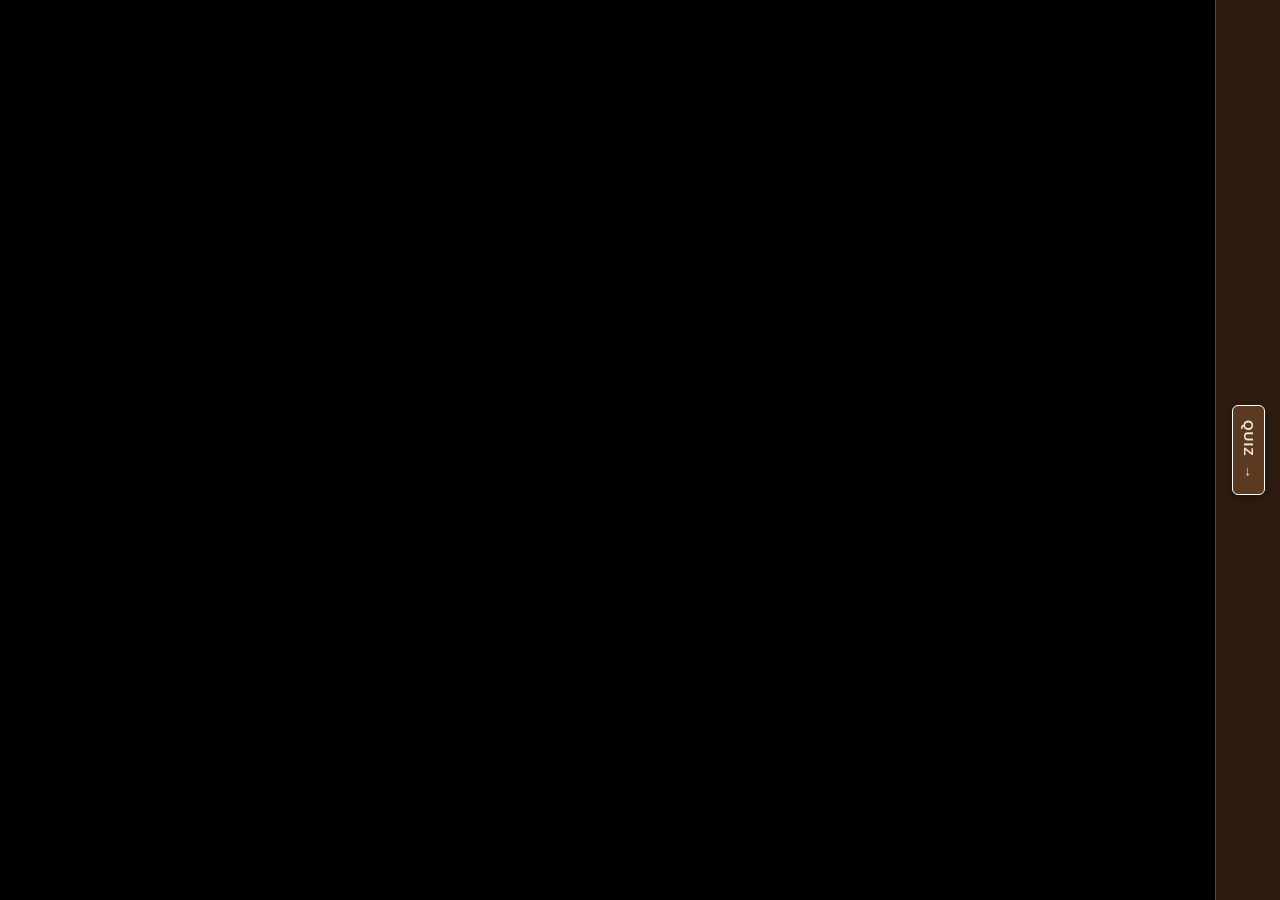
<file: index.html>
<!DOCTYPE html>
<html lang="tl">
<head>
    <meta charset="UTF-8">
    <meta name="viewport" content="width=device-width, initial-scale=1.0">
    <title>Kasaysayan ng Pilipinas Quiz & Project History</title>

   <!-- Question 1 (Slide 3 & 4) -->
<meta name="quiz-data"
      data-page="1"
      data-question="Ano ang pangunahing layunin ng Treaty of Paris sa Pilipinas?"
      data-choices="Isalin ang pamamahala sa Espanya,Isuko ang sovereignty ng Espanya sa Estados Unidos,Ibalik ang pamamahala sa mga Pilipino,Lumikha ng bagong pamahalaang militar sa Pilipinas"
      data-answer="Isuko ang sovereignty ng Espanya sa Estados Unidos"
      data-explanation="Sa Treaty of Paris, pormal na isinuko ng Espanya ang sovereignty sa Pilipinas sa Estados Unidos kapalit ng 20 milyong dolyar, na nagtapos sa pamamahala ng Espanya at nagpasimula ng pamamahala ng Estados Unidos.">

<!-- Question 2 (Slide 6 & 7) -->
<meta name="quiz-data"
      data-page="2"
      data-question="Bakit itinuturing ng mga rebolusyonaryong Pilipino ang pagdating ng Estados Unidos na Biayaya?"
      data-choices="Dahil tutulungan silang lumaban sa mga Espanyol,Dahil magbibigay sila ng pondo sa pamahalaan,Dahil magtatayo sila ng mga paaralan,Dahil sa kanilang mabilis na pag-unlad ng ekonomiya"
      data-answer="Dahil tutulungan silang lumaban sa mga Espanyol"
      data-explanation="Inakala ng mga rebolusyonaryong Pilipino na ang pagtataguyod ng Estados Unidos ay upang tulungan silang lumaban sa Espanya, kaya itinuring nila itong isang biyaya.">

<!-- Question 3 (Slide 9 & 10) -->
<meta name="quiz-data"
      data-page="3"
      data-question="Bakit totoong nagkaroon ng Hidwaan si Emilio Aguinaldo?"
      data-choices="Dahil sa magkakaibang pananaw sa pamamahala at kasarinlan,Dahil sa away sa teritoryo sa ibang rehiyon,Dahil sa hindi pagkakasundo sa pagpili ng wika,Dahil sa kawalan ng pondo ng pamahalaan"
      data-answer="Dahil sa magkakaibang pananaw sa pamamahala at kasarinlan"
      data-explanation="Ang hidwaan ay nag-ugat sa magkakaibang pananaw hinggil sa tunay na motibo ng Estados Unidos sa Pilipinas at sa pangkalahatang direksyon ng pamahalaang rebolusyonaryo.">

<!-- Question 4 (Slide 12 & 13) -->
<meta name="quiz-data"
      data-page="4"
      data-question="Ano ang pangunahing layunin ng pormal na pagpasa ng Jones Law?"
      data-choices="Ibigay ang ganap na kalayaan ng Pilipinas agad-agad,Magtatag ng pamahalaang mag-aakay sa Pilipinas tungo sa kalayaan,Palakasin ang militar ng Espanya sa Pilipinas,Ipagbawal ang partisipasyon ng mga Pilipino sa gobyerno"
      data-answer="Magtatag ng pamahalaang mag-aakay sa Pilipinas tungo sa kalayaan"
      data-explanation="Ipinangako ng Jones Law ang pagkakaloob ng kalayaan sa Pilipinas sa sandaling magkaroon ito ng isang matatag na pamahalaan.">

<!-- Question 5 (Slide 15 & 16) -->
<meta name="quiz-data"
      data-page="5"
      data-question="Ano ang pangunahing layunin ng Tydings-McDuffie Act?"
      data-choices="Mag-alok ng tulong pananalapi sa Pilipinas,Pagtatag ng sampung taong transisyon bago ang kalayaan,Pagbabawal sa kalakalan sa ibang bansa,Pagpapalawak ng teritoryo ng Estados Unidos"
      data-answer="Pagtatag ng sampung taong transisyon bago ang kalayaan"
      data-explanation="Ang Tydings-McDuffie Act ay nagtadhana ng sampung taong transisyon (Commonwealth) bago ang ganap na pagkilala sa kalayaan ng Pilipinas.">

<!-- Question 6 (Slide 18 & 19) -->
<meta name="quiz-data"
      data-page="6"
      data-question="Ano ang masamang epekto ng malayang kalakalan sa pamamahala ng mga Amerikano sa Pilipinas ayon sa mga kritiko?"
      data-choices="Paghina ng kultura ng Bansa,Pagsandal ng ekonomiya ng Pilipinas sa Estados Unidos,Pagbaba ng antas ng edukasyon,Pagkawala ng mga tradisyunal na sining"
      data-answer="Pagsandal ng ekonomiya ng Pilipinas sa Estados Unidos"
      data-explanation="Ang malayang kalakalan ay nagdulot ng labis na pagdepende ng ekonomiya ng Pilipinas sa pamilihan at produkto ng Estados Unidos.">

<!-- Question 7 (Slide 21 & 22) -->
<meta name="quiz-data"
      data-page="7"
      data-question="Ano ang kahalagahan ng pagbabalik sa Leyte ni Douglas MacArthur sa Leyte?"
      data-choices="Umapela ng tulong militar sa mga Hapon,Simula ng pagpapalalaya sa Pilipinas mula sa mga Hapon,Pagpapatibay ng kasunduan sa Espanya,Pagbabalik ng pamahalaang Espanyol"
      data-answer="Simula ng pagpapalalaya sa Pilipinas mula sa mga Hapon"
      data-explanation="Ang pagdaong sa Red Beach, Palo, Leyte ay naghudyat ng pagsisimula ng kampanya para mapalaya ang Pilipinas mula sa okupasyon ng mga Hapon.">

<!-- Question 8 (Slide 24 & 25) -->
<meta name="quiz-data"
      data-page="8"
      data-question="Ano ang isa sa mga pangunahing uri ng probisyon ng Bell Trade Act?"
      data-choices="Pagpapalawak ng teritoryo ng Estados Unidos,Pagpapanatili ng malayang kalakalan sa pagitan ng US at Pilipinas,Pagbibigay ng tulong militar sa ibang bansa,Pagtatag ng panibagong sistema ng edukasyon"
      data-answer="Pagpapanatili ng malayang kalakalan sa pagitan ng US at Pilipinas"
      data-explanation="Ang pagpapatibay ng Bell Trade Act ay nagpatuloy ng probisyon ng malayang kalakalan at parity rights na nagbigay ng pantay na karapatan sa mga Amerikano sa likas na yaman ng Pilipinas.">

<!-- Question 9 (Slide 27 & 28) -->
<meta name="quiz-data"
      data-page="9"
      data-question="Ano ang pangunahing layunin sa pagpapatupad ng Bell Trade Act noong Commonwealth?"
      data-choices="Mabilis na pagsasaayos ng ekonomiya ng Pilipinas,Pagpapalakas ng pwersang militar sa Asya,Pagbibigay ng tulong pinansyal sa mga magsasaka,Paghahanda ng bansa para sa bagong digmaan"
      data-answer="Mabilis na pagsasaayos ng ekonomiya ng Pilipinas"
      data-explanation="Ang Bell Trade Act ay itinaguyod upang mabilis na maipatupad ang rehabilitasyon at pagsasaayos ng ekonomiya ng Pilipinas pagkatapos ng Ikalawang Digmaang Pandaigdig.">

<!-- Question 10 (Slide 30 & 31) -->
<meta name="quiz-data"
      data-page="10"
      data-question="Ano ang pangunahing layunin ng mga programa sa panahon ng pamamahala ni Manuel Roxas?"
      data-choices="Ipagpatuloy ang lumang sistema ng edukasyon,Pagsasaayos ng ekonomiya at rehabilitasyon ng bansa,Pagpapalawak ng teritoryo ng bansa,Ibalik ang pambansang kontrol sa pananalapi"
      data-answer="Pagsasaayos ng ekonomiya at rehabilitasyon ng bansa"
      data-explanation="Ang pangunahing prayoridad ng panunungkulan ni Roxas ay ang muling pagtatag at rehabilitasyon ng bansa mula sa pinsalang dulot ng digmaan.">

<!-- Question 11 (Slide 33 & 34) -->
<meta name="quiz-data"
      data-page="11"
      data-question="Ano ang layunin ng Parity Rights sa panahon ng panunungkulan ni Roxas?"
      data-choices="Magbigay ng pantay na karapatan sa mga Amerikano sa likas na yaman,Pagtatag ng sariling kumpanya ng mga Pilipino,Pagbabawal sa mga dayuhang negosyante,Paghahati ng lupain sa mga magsasaka"
      data-answer="Magbigay ng pantay na karapatan sa mga Amerikano sa likas na yaman"
      data-explanation="Ang Parity Rights ay nagbigay ng pantay na karapatan sa mga mamamayan at korporasyong Amerikano na linangin at gamitin ang mga likas na yaman ng Pilipinas.">

<!-- Question 12 (Slide 36 & 37) -->
<meta name="quiz-data"
      data-page="12"
      data-question="Ano ang pangunahing tungkulin ng National Economic Council?"
      data-choices="Pamamahala sa edukasyon ng bansa,Pagsuri sa mga patakarang pangkabuhayan ng bansa,Pagpapalakas ng pwersang militar,Pangangalaga sa kapaligiran"
      data-answer="Pagsuri sa mga patakarang pangkabuhayan ng bansa"
      data-explanation="Ang National Economic Council ay binuo upang magplano, magrekomenda, at maglinang ng mga programang pangkabuhayan sa pagsasaayos ng ekonomiya.">

<!-- Question 13 (Slide 39 & 40) -->
<meta name="quiz-data"
      data-page="13"
      data-question="Ano ang tamang pahayag hinggil sa Batas sa Patakarang 'Filipino First'?"
      data-choices="Tama,Mali,Siguro,Depende"
      data-answer="Tama"
      data-explanation="Tumpak ang pahayag dahil ang patakarang 'Filipino First' ay naglayong bigyang-priyoridad ang mga mamamayang Pilipino sa ekonomiya at negosyo ng bansa.">

<!-- Question 14 (Slide 42 & 43) -->
<meta name="quiz-data"
      data-page="14"
      data-question="Ano ang naging mahalagang naging kontribusyon ng pamamahala ni Diosdado Macapagal?"
      data-choices="Pagtatag ng bagong sistema ng edukasyon,Paglipat ng Araw ng Kalayaan mula Hulyo 4 tungong Hunyo 12,Pagpapatayo ng mga pangunahing daan,Pagpapalawak ng teritoryo ng bansa"
      data-answer="Paglipat ng Araw ng Kalayaan mula Hulyo 4 tungong Hunyo 12"
      data-explanation="Ang paglipat ng Araw ng Kalayaan mula Hulyo 4 tungong Hunyo 12 ay nagpakita ng tunay na pagkilala sa deklarasyon ng kalayaan sa Kawit, Cavite noong 1898.">

<!-- Question 15 (Slide 45 & 46) -->
<meta name="quiz-data"
      data-page="15"
      data-question="Ano ang pangunahing layunin ng Agricultural Land Reform Code?"
      data-choices="Magbigay ng tulong sa mga mangingisda,Paghahati ng mga malalaking lupain para sa mga magsasaka,Pagpapatayo ng mga pabrika sa nayon,Pagpapalawak ng imprastraktura sa lungsod"
      data-answer="Paghahati ng mga malalaking lupain para sa mga magsasaka"
      data-explanation="Ang Agricultural Land Reform Code ay naglayong alisin ang sistemang kasama (tenancy) at ipamahagi ang lupang sakahan sa mga tunay na nagbubungkal nito.">    <style>
        /* Reset margins and paddings */
        * {
            margin: 0;
            padding: 0;
            box-sizing: border-box;
        }

        /* Full screen background (NOT darkened, original bg.png) */
        body {
            background-image: url('https://raw.githubusercontent.com/gen-yang-wen-li/fil-quiz-3/main/bg.png');
            background-size: cover;
            background-position: center;
            background-repeat: no-repeat;
            min-height: 100vh;
            font-family: 'Segoe UI', Tahoma, Geneva, Verdana, sans-serif;
            color: #ffffff;
            display: flex;
            justify-content: center;
            align-items: center;
            overflow-x: hidden;
        }

        /* Page system container */
        .page-container {
            width: 100%;
            max-width: 1100px;
            padding: 20px;
            display: flex;
            justify-content: center;
            align-items: center;
        }

        .page {
            display: none;
            width: 100%;
            animation: fadeIn 0.3s ease-in-out;
        }

        .page.active {
            display: block;
        }

        @keyframes fadeIn {
            from { opacity: 0; transform: translateY(10px); }
            to { opacity: 1; transform: translateY(0); }
        }

        /* Fullscreen Canva Page */
        #page-canva.page.active {
            display: flex !important;
            position: fixed;
            top: 0;
            left: 0;
            width: 100vw;
            height: 100vh;
            z-index: 1000;
            padding: 0;
            margin: 0;
        }

        .canva-fullscreen-container {
            width: 100vw;
            height: 100vh;
            display: flex;
            flex-direction: row;
            background-color: #000000;
        }

        .canva-embed-area {
            flex: 1;
            height: 100vh;
            position: relative;
            overflow: hidden;
        }

        .canva-sidebar {
            width: 65px;
            height: 100vh;
            background-color: #2d1c0f;
            border-left: 1px solid rgba(255, 255, 255, 0.2);
            display: flex;
            justify-content: center;
            align-items: center;
            box-shadow: -5px 0 20px rgba(0, 0, 0, 0.5);
            z-index: 10;
        }

        .side-switch-btn {
            background-color: #5c3a21;
            color: #f0e6d2;
            border: 1px solid #ffffff;
            padding: 14px 8px;
            font-size: 0.85rem;
            font-weight: 700;
            border-radius: 6px;
            cursor: pointer;
            transition: all 0.2s ease;
            writing-mode: vertical-rl;
            text-orientation: mixed;
            display: flex;
            align-items: center;
            gap: 8px;
            box-shadow: 0 4px 10px rgba(0, 0, 0, 0.3);
            letter-spacing: 1px;
            text-transform: uppercase;
        }

        .side-switch-btn:hover {
            background-color: #6d4629;
            transform: scale(1.05);
            box-shadow: 0 6px 15px rgba(0, 0, 0, 0.5);
        }

        /* Home Page Header Bar */
        .home-header-bar {
            display: flex;
            justify-content: space-between;
            align-items: center;
            margin-bottom: 20px;
            max-width: 950px;
            margin-left: auto;
            margin-right: auto;
        }

        .home-header-bar h2 {
            font-size: 1.3rem;
            color: #d4a373;
            text-transform: uppercase;
            letter-spacing: 1.5px;
        }

        /* Switch Button */
        .switch-btn {
            background-color: #5c3a21;
            color: #f0e6d2;
            border: 1px solid #ffffff;
            padding: 8px 18px;
            font-size: 0.95rem;
            font-weight: 600;
            border-radius: 6px;
            cursor: pointer;
            transition: all 0.2s ease;
            box-shadow: 0 4px 10px rgba(0, 0, 0, 0.3);
        }

        .switch-btn:hover {
            background-color: #6d4629;
            transform: translateY(-2px);
            box-shadow: 0 6px 15px rgba(0, 0, 0, 0.5);
        }

        /* 3x6 Grid Layout for Home Page */
        .grid-3x6 {
            display: grid;
            grid-template-columns: repeat(6, 1fr);
            grid-template-rows: repeat(3, 1fr);
            gap: 16px;
            width: 100%;
            max-width: 950px;
            margin: 0 auto;
        }

        /* Grid Box styling - Dark Wooden Brown */
        .grid-box {
            aspect-ratio: 1;
            border: 1px solid #ffffff;
            background-color: #5c3a21; /* Rich dark wooden brown */
            display: flex;
            justify-content: center;
            align-items: center;
            font-size: 2.2rem;
            font-weight: 700;
            font-family: sans-serif;
            color: #f0e6d2;
            cursor: pointer;
            transition: transform 0.2s ease, box-shadow 0.2s ease, background-color 0.2s ease;
            border-radius: 6px;
            user-select: none;
            box-shadow: 0 4px 10px rgba(0, 0, 0, 0.4);
        }

        .grid-box:hover {
            transform: translateY(-4px);
            background-color: #6d4629;
            box-shadow: 0 8px 20px rgba(0, 0, 0, 0.6);
        }

        /* Empty grid slots (cells 16, 17, 18) */
        .grid-box.empty {
            background-color: rgba(92, 58, 33, 0.3);
            border: 1px dashed rgba(255, 255, 255, 0.4);
            cursor: default;
            box-shadow: none;
        }
        .grid-box.empty:hover {
            transform: none;
            background-color: rgba(92, 58, 33, 0.3);
            box-shadow: none;
        }

        /* Quiz Page Layout */
        .quiz-page {
            background: rgba(45, 28, 15, 0.92); /* Translucent dark wooden panel */
            border: 1px solid #ffffff;
            border-radius: 12px;
            padding: 35px;
            width: 100%;
            max-width: 850px;
            margin: 0 auto;
            min-height: 520px;
            display: flex;
            flex-direction: column;
            justify-content: space-between;
            box-shadow: 0 15px 40px rgba(0, 0, 0, 0.6);
        }

        /* Top Section: Question (Center Top) */
        .quiz-top {
            text-align: center;
            padding: 10px 0 25px 0;
            flex: 0 0 auto;
        }

        .quiz-top h2 {
            font-size: 1.3rem;
            color: #d4a373;
            margin-bottom: 12px;
            text-transform: uppercase;
            letter-spacing: 1.5px;
        }

        .quiz-question {
            font-size: 1.8rem;
            color: #ffffff;
            font-weight: 600;
            line-height: 1.4;
        }

        /* Lower 2/3rds Section: Choices */
        .quiz-choices-container {
            flex: 1 1 auto;
            display: flex;
            flex-direction: column;
            justify-content: center;
            padding: 15px 0;
        }

        .choices-grid {
            display: grid;
            grid-template-columns: 1fr 1fr;
            gap: 16px;
        }

        .choice-box {
            background-color: #5c3a21;
            border: 1px solid #ffffff;
            padding: 22px;
            border-radius: 6px;
            font-size: 1.2rem;
            font-weight: 600;
            color: #f0e6d2;
            text-align: center;
            cursor: pointer;
            transition: all 0.2s ease;
            box-shadow: 0 4px 10px rgba(0, 0, 0, 0.3);
        }

        .choice-box:hover {
            background-color: #6d4629;
            transform: translateY(-2px);
            box-shadow: 0 6px 15px rgba(0, 0, 0, 0.5);
        }

        .choice-box.correct {
            background-color: #2d8a4e !important;
            border-color: #4ade80 !important;
            color: #ffffff !important;
        }

        .choice-box.incorrect {
            background-color: #991b1b !important;
            border-color: #f87171 !important;
            color: #ffffff !important;
        }

        /* Quiz Footer / Navigation */
        .quiz-footer {
            display: flex;
            justify-content: space-between;
            align-items: center;
            padding-top: 20px;
            border-top: 1px solid rgba(255, 255, 255, 0.2);
        }

        .quiz-feedback-container {
            display: flex;
            flex-direction: column;
            gap: 6px;
            max-width: 550px;
        }

        .quiz-feedback {
            font-size: 1.2rem;
            font-weight: bold;
        }

        .quiz-explanation {
            font-size: 0.95rem;
            color: #e2e8f0;
            line-height: 1.4;
            font-style: italic;
        }

        .back-btn {
            background-color: transparent;
            color: #ffffff;
            border: 2px solid #ffffff;
            padding: 10px 25px;
            font-size: 1rem;
            font-weight: 600;
            border-radius: 4px;
            cursor: pointer;
            transition: all 0.2s ease;
        }

        .back-btn:hover {
            background-color: #ffffff;
            color: #5c3a21;
        }
    </style>
</head>
<body>
    <!-- CANVA FULLSCREEN PRESENTATION PAGE (Main Landing Page) -->
    <div id="page-canva" class="page active">
        <div class="canva-fullscreen-container">
            <div class="canva-embed-area">
                <iframe loading="lazy" style="position: absolute; width: 100%; height: 100%; top: 0; left: 0; border: none; padding: 0; margin: 0;"
                    src="https://www.canva.com/design/DAHVdXKy2M8/EcdlZaDUmUPqteuSTCZYFA/view?embed" allowfullscreen="allowfullscreen" allow="fullscreen" allowfullscreen="allowfullscreen" allow="fullscreen">
                </iframe>
            </div>
            <div class="canva-sidebar">
                <button class="side-switch-btn" id="to-quiz-home" title="Pumunta sa Quiz Grid">
                    <span>Quiz</span>
                    <span>→</span>
                </button>
            </div>
        </div>
    </div>

    <div class="page-container">
        
        <!-- QUIZ HOME PAGE (3x6 Grid with boxes 1-15 and empty slots 16-18) -->
        <div id="page-home" class="page">
            <div class="home-header-bar">
                <button class="switch-btn" id="to-canva-page">← Project Presentation</button>
                <h2>Kasaysayan ng Pilipinas Quiz</h2>
            </div>
            <div class="grid-3x6">
                <!-- Row 1 -->
                <div class="grid-box" data-page="1">1</div>
                <div class="grid-box" data-page="2">2</div>
                <div class="grid-box" data-page="3">3</div>
                <div class="grid-box" data-page="4">4</div>
                <div class="grid-box" data-page="5">5</div>
                <div class="grid-box" data-page="6">6</div>

                <!-- Row 2 -->
                <div class="grid-box" data-page="7">7</div>
                <div class="grid-box" data-page="8">8</div>
                <div class="grid-box" data-page="9">9</div>
                <div class="grid-box" data-page="10">10</div>
                <div class="grid-box" data-page="11">11</div>
                <div class="grid-box" data-page="12">12</div>

                <!-- Row 3 -->
                <div class="grid-box" data-page="13">13</div>
                <div class="grid-box" data-page="14">14</div>
                <div class="grid-box" data-page="15">15</div>
                <div class="grid-box empty"></div>
                <div class="grid-box empty"></div>
                <div class="grid-box empty"></div>
            </div>
        </div>

        <!-- QUIZ SUB-PAGE TEMPLATE -->
        <div id="page-quiz" class="page">
            <div class="quiz-page">
                <!-- Center Top: Question -->
                <div class="quiz-top">
                    <h2 id="quiz-page-title">Pamagat ng Tanong</h2>
                    <div class="quiz-question" id="quiz-question">Dito lalabas ang tanong?</div>
                </div>

                <!-- Lower 2/3rds: Choices -->
                <div class="quiz-choices-container">
                    <div class="choices-grid" id="choices-grid">
                        <!-- Choice boxes dynamically populated via JS -->
                    </div>
                </div>

                <!-- Footer / Feedback & Navigation -->
                <div class="quiz-footer">
                    <div class="quiz-feedback-container">
                        <div class="quiz-feedback" id="quiz-feedback"></div>
                        <div class="quiz-explanation" id="quiz-explanation"></div>
                    </div>
                    <button class="back-btn" id="back-to-home">← Bumalik</button>
                </div>
            </div>
        </div>

    </div>

    <script>
        document.addEventListener("DOMContentLoaded", () => {
            const canvaPage = document.getElementById("page-canva");
            const homePage = document.getElementById("page-home");
            const quizPage = document.getElementById("page-quiz");
            const toQuizHomeBtn = document.getElementById("to-quiz-home");
            const toCanvaPageBtn = document.getElementById("to-canva-page");

            const quizPageTitle = document.getElementById("quiz-page-title");
            const quizQuestionEl = document.getElementById("quiz-question");
            const choicesGrid = document.getElementById("choices-grid");
            const quizFeedback = document.getElementById("quiz-feedback");
            const quizExplanationEl = document.getElementById("quiz-explanation");
            const backBtn = document.getElementById("back-to-home");

            // Page switching handlers
            toQuizHomeBtn.addEventListener("click", () => {
                canvaPage.classList.remove("active");
                homePage.classList.add("active");
            });

            toCanvaPageBtn.addEventListener("click", () => {
                homePage.classList.remove("active");
                canvaPage.classList.add("active");
            });

            const boxes = document.querySelectorAll(".grid-box[data-page]");

            boxes.forEach(box => {
                box.addEventListener("click", () => {
                    const pageNum = box.getAttribute("data-page");
                    
                    // Find corresponding custom meta tag in the head
                    const metaTag = document.querySelector(`meta[name="quiz-data"][data-page="${pageNum}"]`);
                    if (!metaTag) return;

                    const question = metaTag.getAttribute("data-question");
                    const choices = metaTag.getAttribute("data-choices").split(",");
                    const correctAnswer = metaTag.getAttribute("data-answer");
                    const explanation = metaTag.getAttribute("data-explanation");

                    // Populate quiz page
                    quizPageTitle.textContent = `Tanong ${pageNum} ng 15`;
                    quizQuestionEl.textContent = question;
                    quizFeedback.textContent = "";
                    quizExplanationEl.textContent = "";

                    // Clear previous choices
                    choicesGrid.innerHTML = "";

                    // Render choice boxes
                    choices.forEach(choice => {
                        const choiceBox = document.createElement("div");
                        choiceBox.className = "choice-box";
                        choiceBox.textContent = choice;

                        choiceBox.addEventListener("click", () => {
                            // Disable further clicks on choices for this round
                            const allChoices = choicesGrid.querySelectorAll(".choice-box");
                            allChoices.forEach(cb => cb.style.pointerEvents = "none");

                            if (choice.trim() === correctAnswer.trim()) {
                                choiceBox.classList.add("correct");
                                quizFeedback.textContent = "Tama! 🎉";
                                quizFeedback.style.color = "#4ade80";
                                quizExplanationEl.textContent = explanation;
                            } else {
                                choiceBox.classList.add("incorrect");
                                quizFeedback.textContent = `Mali. Tamang sagot: ${correctAnswer}`;
                                quizFeedback.style.color = "#f87171";
                                quizExplanationEl.textContent = explanation;

                                // Highlight correct one
                                allChoices.forEach(cb => {
                                    if (cb.textContent.trim() === correctAnswer.trim()) {
                                        cb.classList.add("correct");
                                    }
                                });
                            }
                        });

                        choicesGrid.appendChild(choiceBox);
                    });

                    // Switch to quiz page
                    homePage.classList.remove("active");
                    quizPage.classList.add("active");
                });
            });

            backBtn.addEventListener("click", () => {
                quizPage.classList.remove("active");
                homePage.classList.add("active");
            });
        });
    </script>
</body>
</html>
</file>
